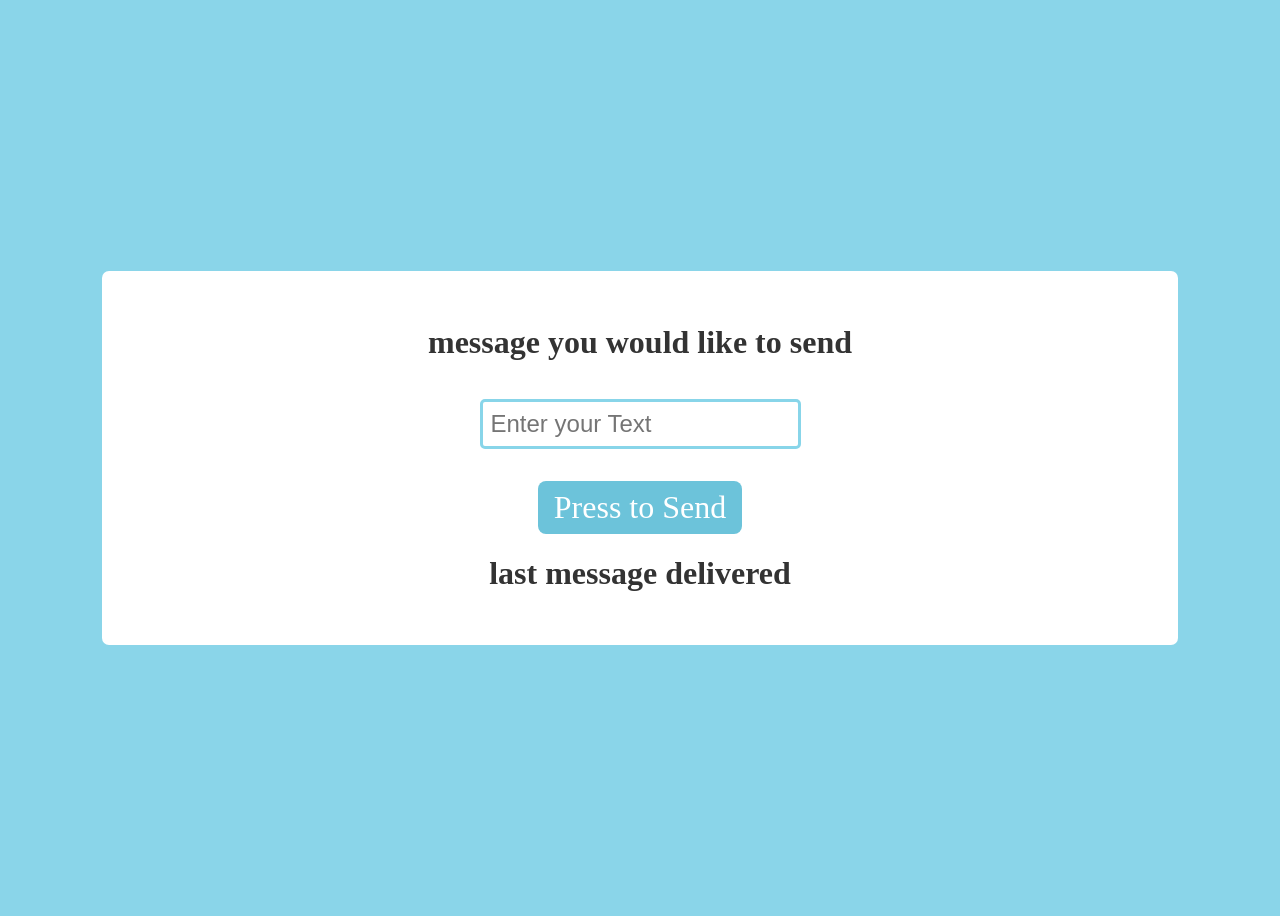
<file: index.html>
<!DOCTYPE html>
<html>
<head>
    <meta charset="utf-8" />
    <meta http-equiv="X-UA-Compatible" content="IE=edge">
    <title>Message Sender</title>
    <meta name="viewport" content="width=device-width, initial-scale=1">
    <link rel="stylesheet" type="text/css" media="screen" href="main.css" />
</head>
<body>
    <div class="container">
        <h1>message you would like to send</h1>
        <input type="text" name="messageIn" placeholder="Enter your Text" id="messageIn">
        <button type="button" id="sendBtn" onclick="sendMessage()">Press to Send</button>
        <h1>last message delivered</h1>
        <h1 id="messageOut"></h1>
    </div>
    <script src="index.js">
    </script>
</body>
</html>
</file>
<file: main.css>
body{
    min-height: 100vh;
    display: flex;
    align-items: center;
    justify-content: center;
    background: #8ad5e9;
    color: #333;
    font-family: 'calibri', 'sans-serif';
    font-weight: 400;    
}
.container{
    text-align: center;
    padding: 2rem;
    border-radius: 7px;
    background: #fff;
    flex: 0 0 80%;
}
button{
    display: block;
    font-size: 2rem;
    margin: 1rem auto;
    padding: 0.5rem 1rem;
    color: #fff;
    background: #6cc3da;
    cursor: pointer;
    border-radius: 8px;
    outline: none;
    border: none;
    font-family: 'calibri';
}
button:hover{
    opacity: 0.8;
}
input[type=text]{
    padding: 0.5rem;
    margin: 1rem;
    border-radius: 5px;
    font-size: 1.5rem;
    border: 3px solid #88d5e9;
    outline: none;
}
input[type=text]:focus{
    box-shadow: 0 0 10px black;
}
#messageOut{
    margin: 0.5rem 0;
    color: #88d5e9;
}
</file>
<file: mainMsg.css>
body{
    min-height: 100vh;
    display: flex;
    align-items: center;
    justify-content: center;
    background: #8ad5e9;
    color: #333;
    font-family: 'calibri', 'sans-serif';
    font-weight: 400;    
}
.container{
    text-align: center;
    padding: 2rem;
    border-radius: 7px;
    background: #fff;
    flex: 0 0 80%;
}
button{
    display: block;
    font-size: 2rem;
    margin: 1rem auto;
    padding: 0.5rem 1rem;
    color: #fff;
    background: #6cc3da;
    cursor: pointer;
    border-radius: 8px;
    outline: none;
    border: none;
    font-family: 'calibri';
}
button:hover{
    opacity: 0.8;
}
input[type=text]{
    padding: 0.5rem;
    margin: 1rem;
    border-radius: 5px;
    font-size: 1.5rem;
    border: 3px solid #88d5e9;
    outline: none;
}
input[type=text]:focus{
    box-shadow: 0 0 10px black;
}
#messageOut{
    margin: 0.5rem 0;
    color: #88d5e9;
}
</file>
